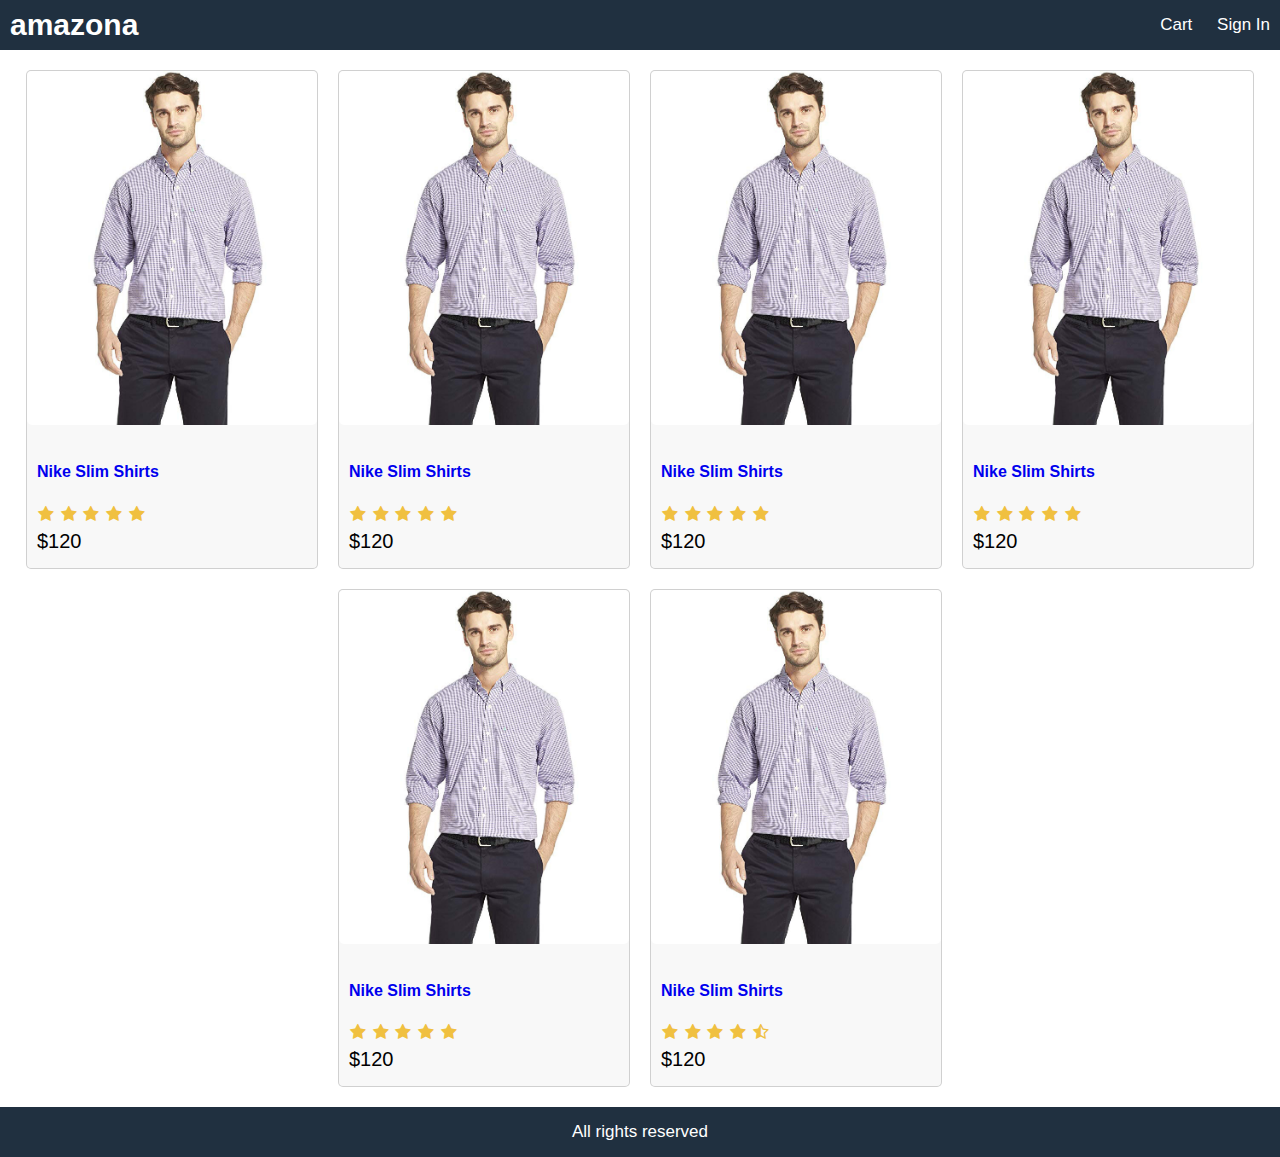
<file: template/index.html>
<!DOCTYPE html>
<html lang="en">
<head>
    <meta charset="UTF-8">
    <meta http-equiv="X-UA-Compatible" content="IE=edge">
    <meta name="viewport" content="width=device-width, initial-scale=1.0">
    <link rel="stylesheet" href="style.css">
    <link rel="stylesheet" href="https://cdnjs.cloudflare.com/ajax/libs/font-awesome/4.7.0/css/font-awesome.min.css"
    />
    <title>Amazona</title>
</head>
<body>
    <div  class="grid-container">
      <header class="row">
        <div>
          <a class="brand"  href="index.html">amazona</a>
         </div>
          <div>
              <a href="cart.html">Cart</a>
              <a href="Signin.html">Sign In</a>
          </div>
      </header>
        <main>
         <div class="row center">
          <div class="card">
            <a href="product.html">
              <!-- image size: 680px by 830px -->
              <img class="medium" src="images/p1.jpg" alt="product" />
            </a>
            <div class="card-body">
              <a href="product.html">
                <h2> Nike Slim Shirts </h2>
              </a>
              <div class="rating">
                  <span> <i class="fa fa-star"></i> </span>
                  <span> <i class="fa fa-star"></i> </span>
                  <span> <i class="fa fa-star"></i> </span>
                  <span> <i class="fa fa-star"></i> </span>
                  <span> <i class="fa fa-star"></i> </span>
              </div>
              <div class="price"> $120 </div>
            </div>
          </div>  
          <div class="card">
            <a href="product.html">
              <!-- image size: 680px by 830px -->
              <img class="medium" src="images/p1.jpg" alt="product" />
            </a>
            <div class="card-body">
              <a href="product.html">
                <h2> Nike Slim Shirts </h2>
              </a>
              <div class="rating">
                  <span> <i class="fa fa-star"></i> </span>
                  <span> <i class="fa fa-star"></i> </span>
                  <span> <i class="fa fa-star"></i> </span>
                  <span> <i class="fa fa-star"></i> </span>
                  <span> <i class="fa fa-star"></i> </span>
              </div>
              <div class="price"> $120 </div>
            </div>
          </div> 
          <div class="card">
            <a href="product.html">
              <!-- image size: 680px by 830px -->
              <img class="medium" src="images/p1.jpg" alt="product" />
            </a>
            <div class="card-body">
              <a href="product.html">
                <h2> Nike Slim Shirts </h2>
              </a>
              <div class="rating">
                  <span> <i class="fa fa-star"></i> </span>
                  <span> <i class="fa fa-star"></i> </span>
                  <span> <i class="fa fa-star"></i> </span>
                  <span> <i class="fa fa-star"></i> </span>
                  <span> <i class="fa fa-star"></i> </span>
              </div>
              <div class="price"> $120 </div>
            </div>
          </div> 
          <div class="card">
            <a href="product.html">
              <!-- image size: 680px by 830px -->
              <img class="medium" src="images/p1.jpg" alt="product" />
            </a>
            <div class="card-body">
              <a href="product.html">
                <h2> Nike Slim Shirts </h2>
              </a>
              <div class="rating">
                  <span> <i class="fa fa-star"></i> </span>
                  <span> <i class="fa fa-star"></i> </span>
                  <span> <i class="fa fa-star"></i> </span>
                  <span> <i class="fa fa-star"></i> </span>
                  <span> <i class="fa fa-star"></i> </span>
              </div>
              <div class="price"> $120 </div>
            </div>
          </div> 
          <div class="card">
            <a href="product.html">
              <!-- image size: 680px by 830px -->
              <img class="medium" src="images/p1.jpg" alt="product" />
            </a>
            <div class="card-body">
              <a href="product.html">
                <h2> Nike Slim Shirts </h2>
              </a>
              <div class="rating">
                  <span> <i class="fa fa-star"></i> </span>
                  <span> <i class="fa fa-star"></i> </span>
                  <span> <i class="fa fa-star"></i> </span>
                  <span> <i class="fa fa-star"></i> </span>
                  <span> <i class="fa fa-star"></i> </span>
              </div>
              <div class="price"> $120 </div>
            </div>
          </div> 
          <div class="card">
            <a href="product.html">
              <!-- image size: 680px by 830px -->
              <img class="medium" src="images/p1.jpg" alt="product" />
            </a>
            <div class="card-body">
              <a href="product.html">
                <h2> Nike Slim Shirts </h2>
              </a>
              <div class="rating">
                  <span> <i class="fa fa-star"></i> </span>
                  <span> <i class="fa fa-star"></i> </span>
                  <span> <i class="fa fa-star"></i> </span>
                  <span> <i class="fa fa-star"></i> </span>
                  <span> <i class="fa fa-star-half-o"></i> </span>
              </div>
              <div class="price"> $120 </div>
            </div>
          </div>                
        </div>                                            
      </main>
      <footer class="row center">All rights reserved</footer>
    </div>   
</body>
</html>
</file>
<file: template/style.css>
html {
    font-size: 62.5%; /*  */
    box-sizing: border-box; 
} 
body {
    margin: 0;
    height: 100vh;
    font-size: 1.7rem;
    font-family: Helvetica, Arial, sans-serif;
}

/* Layout */
.grid-container {
    display: grid;
    grid-template-areas: 
    'header'
    'main'
    'footer';
    grid-template-columns: 1fr;
    grid-template-rows: 5rem 1fr 5rem;
    height: 100%;
}
header{
    grid-area:header;
    background-color: #203040;
}
main {
    grid-area: main;
    padding: 1rem;
}
footer {
    grid-area: footer;
    background-color: #203040;
    color: #ffffff;
}
/* common */
h1{
  font-size: 1.8rem;
  padding: 1rem 0;
}
h2{
  font-size: 1.6rem;
  padding: 1rem 0;
}
a{
  text-decoration: none;
}
a:hover {
  color:#ff8000;
}
/* Header */
header a {
  color: #ffffff;
  padding: 1rem;
}
a.brand {
  color: #ffffff;
  font-size: 3rem;
  font-weight: bold;
}
.row {
  display:flex;
  flex-wrap: wrap;
  justify-content: space-between;
  align-items: center;
}
.row.center{
  justify-content:center;
}
/* images */
img {
  border-radius: 0.5rem;
}
img.medium{
  max-width: 29rem;
  width: 100%;
}

/* Card */
.card {
  border: 0.1rem rgba(9, 9, 9, 0.164) solid;
  background-color: #f8f8f8;
  border-radius:0.5rem;
  margin: 1rem;
}
.card-body{
  padding: 1rem;
}
.card-body > * {
  margin-bottom: 0.5rem;
}
.price{
  font-size: 2rem;
}
/* Rating */
.rating span {
  color: #f0c040;
  margin: 0.1rem;

}
</file>
